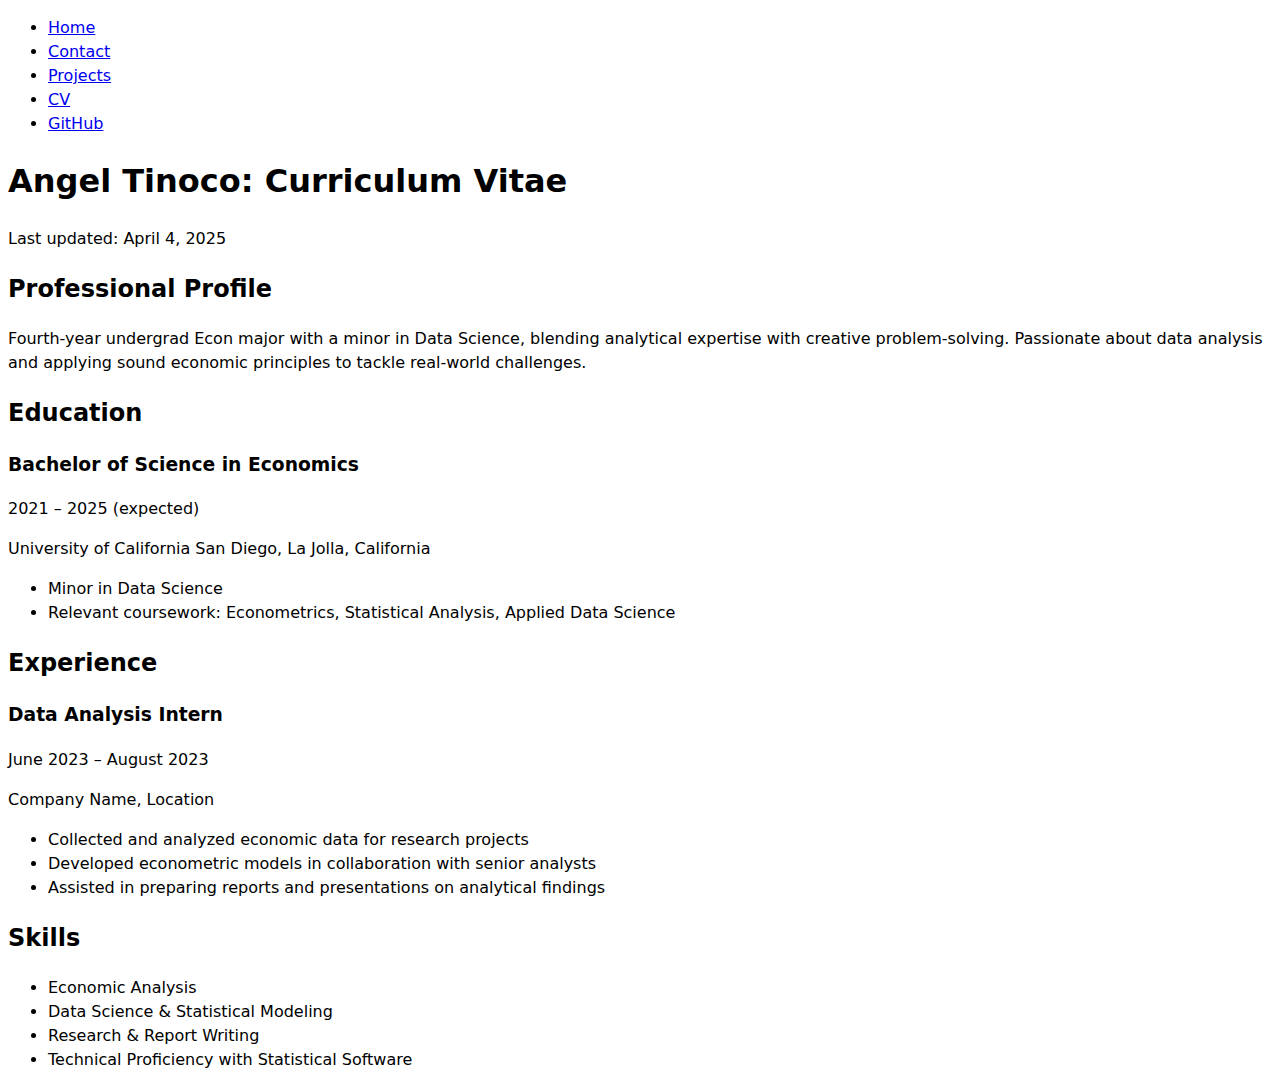
<file: cv.html>
<!DOCTYPE html>
<html lang="en">
<head>
  <meta charset="UTF-8" />
  <meta http-equiv="X-UA-Compatible" content="IE=edge" />
  <meta name="viewport" content="width=device-width, initial-scale=1.0" />
  <title>Angel Tinoco - CV</title>
  <link rel="stylesheet" href="style.css" />
</head>
<body>
  <!-- Navigation Menu -->
  <nav>
    <ul>
      <li><a href="index.html">Home</a></li>
      <li><a href="contact/index.html">Contact</a></li>
      <li><a href="projects/index.html">Projects</a></li>
      <li><a href="cv.html">CV</a></li>
      <li><a href="https://github.com/Tinoco107" target="_blank">GitHub</a></li>
    </ul>
  </nav>

  <!-- Page Header -->
  <header>
    <h1>Angel Tinoco: Curriculum Vitae</h1>
    <p>Last updated: <time datetime="2025-04-04">April 4, 2025</time></p>
  </header>

  <!-- Main Content -->
  <main>
    <!-- Professional Profile Section -->
    <section id="profile">
      <h2>Professional Profile</h2>
      <p>
        Fourth-year undergrad Econ major with a minor in Data Science, blending analytical expertise with creative problem-solving. Passionate about data analysis and applying sound economic principles to tackle real-world challenges.
      </p>
    </section>

    <!-- Education Section -->
    <section id="education">
      <h2>Education</h2>
      <article>
        <header>
          <h3>Bachelor of Science in Economics</h3>
          <p>
            <time datetime="2021">2021</time> – <time datetime="2025">2025 (expected)</time>
          </p>
        </header>
        <p>University of California San Diego, La Jolla, California</p>
        <ul>
          <li>Minor in Data Science</li>
          <li>Relevant coursework: Econometrics, Statistical Analysis, Applied Data Science</li>
        </ul>
      </article>
    </section>

    <!-- Experience Section -->
    <section id="experience">
      <h2>Experience</h2>
      <article>
        <header>
          <h3>Data Analysis Intern</h3>
          <p>
            <time datetime="2023-06">June 2023</time> – <time datetime="2023-08">August 2023</time>
          </p>
        </header>
        <p>Company Name, Location</p>
        <ul>
          <li>Collected and analyzed economic data for research projects</li>
          <li>Developed econometric models in collaboration with senior analysts</li>
          <li>Assisted in preparing reports and presentations on analytical findings</li>
        </ul>
      </article>
    </section>

    <!-- Skills Section -->
    <section id="skills">
      <h2>Skills</h2>
      <ul>
        <li>Economic Analysis</li>
        <li>Data Science &amp; Statistical Modeling</li>
        <li>Research &amp; Report Writing</li>
        <li>Technical Proficiency with Statistical Software</li>
      </ul>
    </section>
  </main>
</body>
</html>
</file>
<file: style.css>
body {
    /* Set line height to 1.5 times the font size
         and use the OS’s UI font as the website font
       */
    font: 100%/1.5 system-ui;
  }

  .fit-picture {
    max-width: 100%;
    height: auto;
    display: block; /* optional: to remove inline spacing issues */
    margin: 0 auto; /* optional: centers the image within its container */
  }
</file>
